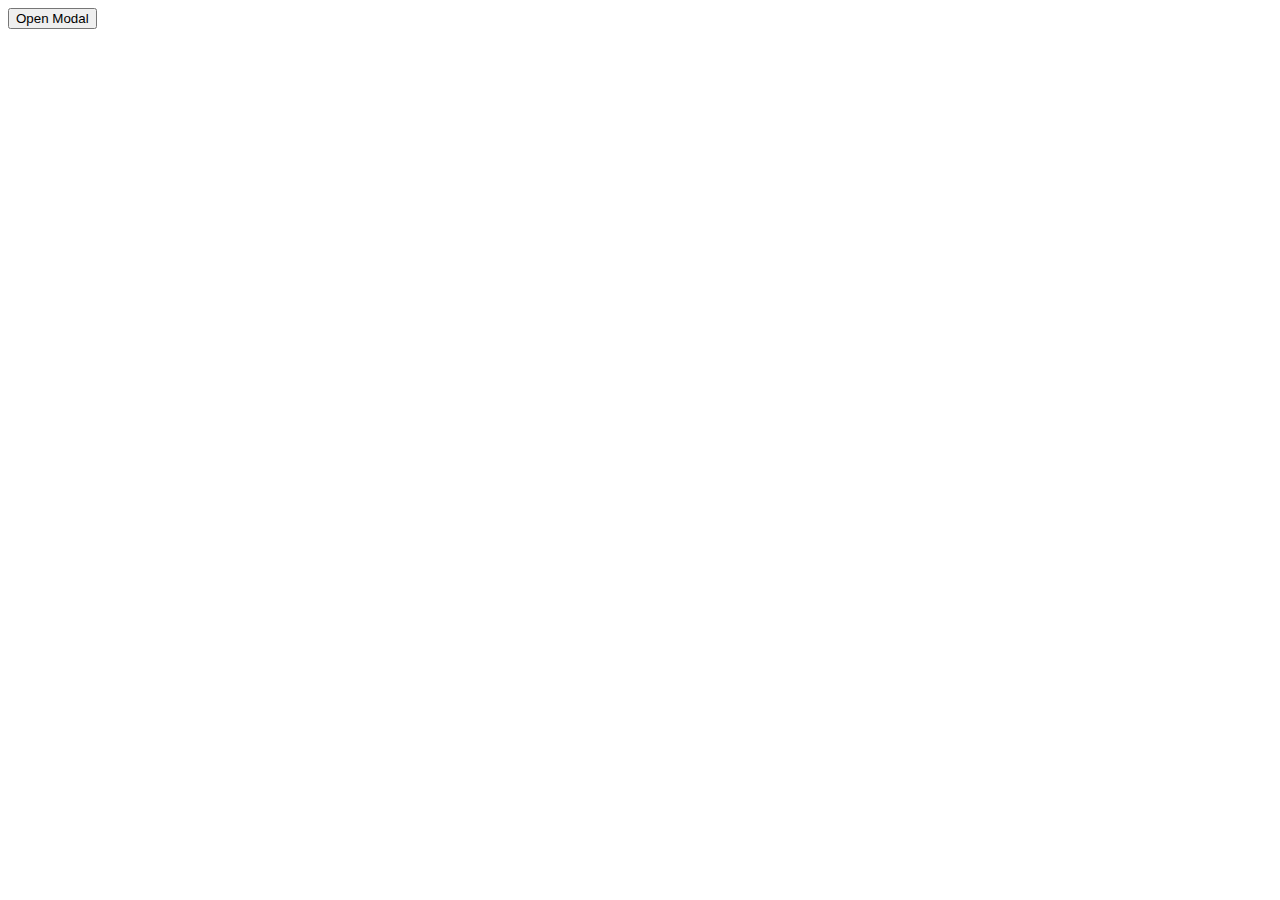
<file: index.html>
<!DOCTYPE html>
<html lang="en">
<head>
  <meta charset="UTF-8">
  <meta name="viewport" content="width=device-width, initial-scale=1.0">
  <meta http-equiv="X-UA-Compatible" content="ie=edge">
  <title>Modal</title>
  <link href="styles.css" rel="stylesheet">
  <script defer src="script.js"></script>
</head>
<body>
  <button data-modal-target="#modal">Open Modal</button>
  <div class="modal" id="modal">
    <div class="modal-header">
      <div class="title">Example Modal</div>
      <button data-close-button class="close-button">&times;</button>
    </div>
    <div class="modal-body">
      write down your email adress to get to our perl'optique product's latest promotions
    </div>
    <div>
      <form>
        <input type="email" name="email" placeholder="ex:anis.moalla@esprit.tn">
      </br>
        <input type="submit">
      </form>
    </div>
  </div>
  <div id="overlay"></div>
</body>
</html>
</file>
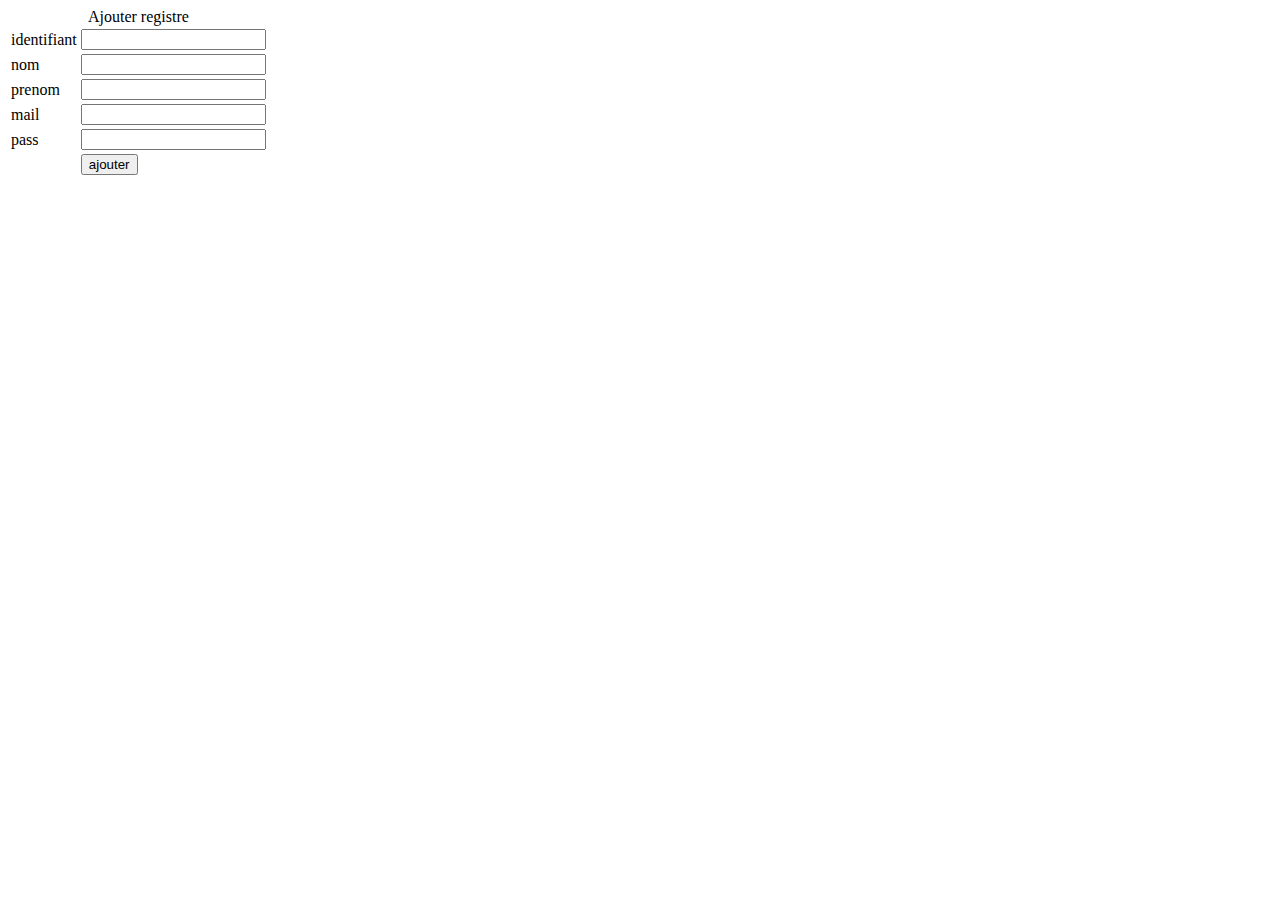
<file: ajoutregistre.html>
<HTML>
<head>
</head>
<body>
<form method="POST" action="ajoutregistre.php">
<table>
<caption>Ajouter registre</caption>
<tr>
<td>identifiant</td>
<td><input type="number" name="cin"></td>
</tr>
<tr>
<td>nom</td>
<td><input type="text" name="nom"></td>
</tr>
<tr>
<td>prenom</td>
<td><input type="text" name="prenom"></td>
</tr>
<tr>
<td>mail</td>
<td><input type="text" name="mail"></td>
</tr>
<tr>
<td>pass</td>
<td><input type="number" name="pass"></td>
</tr>
<tr>
       
<td></td>
<td><input type="submit" name="ajouter" value="ajouter"></td>
</tr>
</table>
</form>
</body>
</HTMl>
</file>
<file: styles.css>
*, *::after, *::before {
  box-sizing: border-box;
}

.modal {
  position: fixed;
  top: 50%;
  left: 50%;
  transform: translate(-50%, -50%) scale(0);
  transition: 200ms ease-in-out;
  border: 1px solid black;
  border-radius: 10px;
  z-index: 10;
  background-color: white;
  width: 500px;
  max-width: 80%;
}

.modal.active {
  transform: translate(-50%, -50%) scale(1);
}

.modal-header {
  padding: 10px 15px;
  display: flex;
  justify-content: space-between;
  align-items: center;
  border-bottom: 1px solid black;
}

.modal-header .title {
  font-size: 1.25rem;
  font-weight: bold;
}

.modal-header .close-button {
  cursor: pointer;
  border: none;
  outline: none;
  background: none;
  font-size: 1.25rem;
  font-weight: bold;
}

.modal-body {
  padding: 10px 15px;
}

#overlay {
  position: fixed;
  opacity: 0;
  transition: 200ms ease-in-out;
  top: 0;
  left: 0;
  right: 0;
  bottom: 0;
  background-color: rgba(0, 0, 0, .5);
  pointer-events: none;
}

#overlay.active {
  opacity: 1;
  pointer-events: all;
}
</file>
